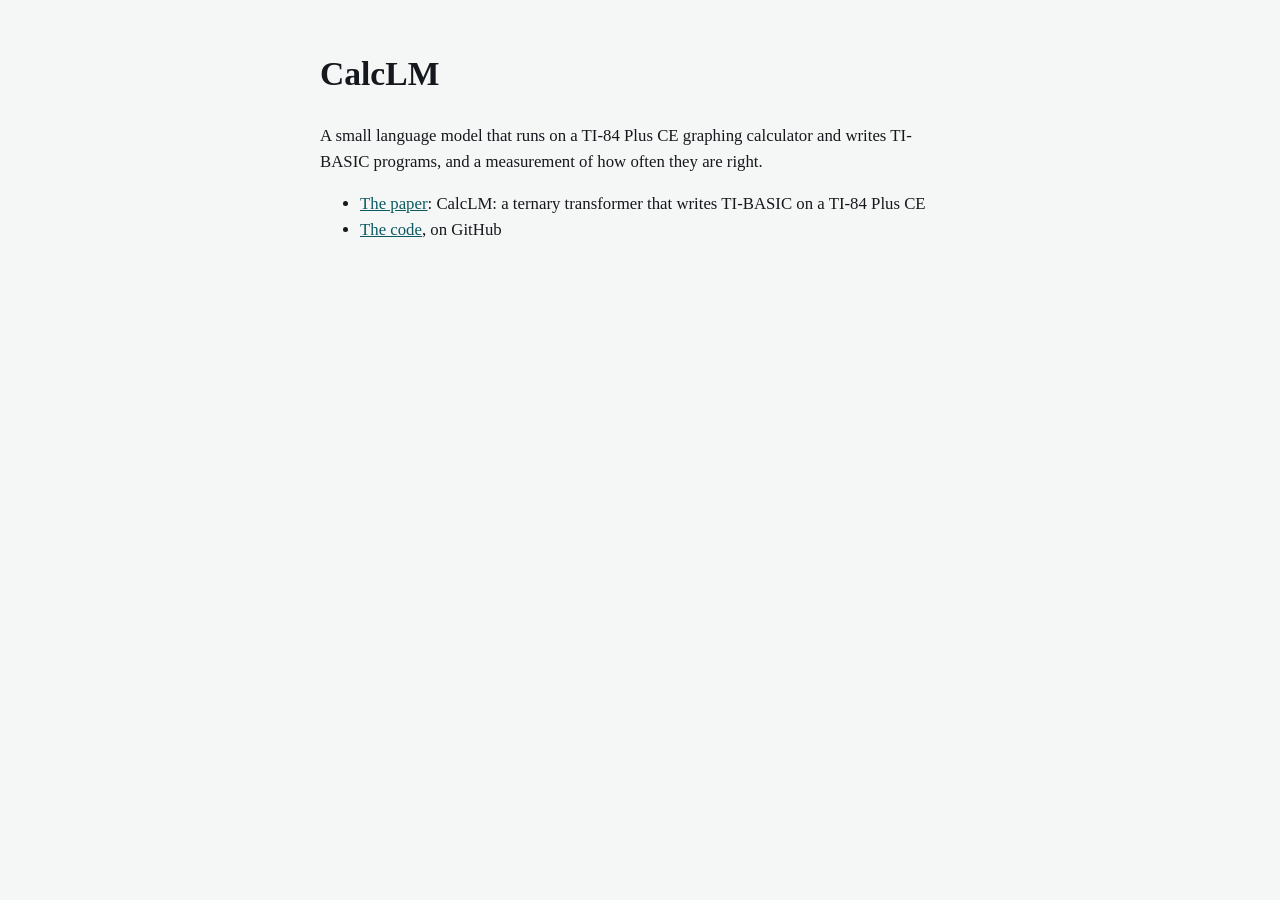
<file: docs/index.html>
<!doctype html>
<html lang="en">
<head>
<meta charset="utf-8">
<meta name="viewport" content="width=device-width, initial-scale=1">
<title>CalcLM: a ternary transformer that writes TI-BASIC on a TI-84 Plus CE</title>
<meta name="description" content="A small ternary language model that runs on a TI-84 Plus CE graphing calculator and writes TI-BASIC programs, graded by running them: 280 of 1,000 right on a ten-formula menu, under 1% on formulas absent from training.">
<meta property="og:type" content="website">
<meta property="og:title" content="CalcLM: a ternary transformer that writes TI-BASIC on a TI-84 Plus CE">
<meta property="og:description" content="A small ternary language model that runs on a TI-84 Plus CE graphing calculator and writes TI-BASIC programs, graded by running them: 280 of 1,000 right on a ten-formula menu, under 1% on formulas absent from training.">
<meta property="og:url" content="https://cwklurks.github.io/calclm/">
<meta name="twitter:card" content="summary">
<meta name="twitter:title" content="CalcLM: a ternary transformer that writes TI-BASIC on a TI-84 Plus CE">
<meta name="twitter:description" content="A small ternary language model that runs on a TI-84 Plus CE graphing calculator and writes TI-BASIC programs, graded by running them: 280 of 1,000 right on a ten-formula menu, under 1% on formulas absent from training.">
<style>
body { max-width: 40rem; margin: 3rem auto; padding: 0 1rem; font: 1.05rem/1.55 Georgia, "Times New Roman", serif; color: #15181c; background: #f5f7f6; }
a { color: #0c5a61; }
</style>
</head>
<body>
<h1>CalcLM</h1>
<p>A small language model that runs on a TI-84 Plus CE graphing calculator and writes TI-BASIC programs, and a measurement of how often they are right.</p>
<ul>
<li><a href="paper/calclm-paper.html">The paper</a>: CalcLM: a ternary transformer that writes TI-BASIC on a TI-84 Plus CE</li>
<!-- The blog post is linked here once it is published. -->
<li><a href="https://github.com/cwklurks/calclm">The code</a>, on GitHub</li>
</ul>
</body>
</html>
</file>
